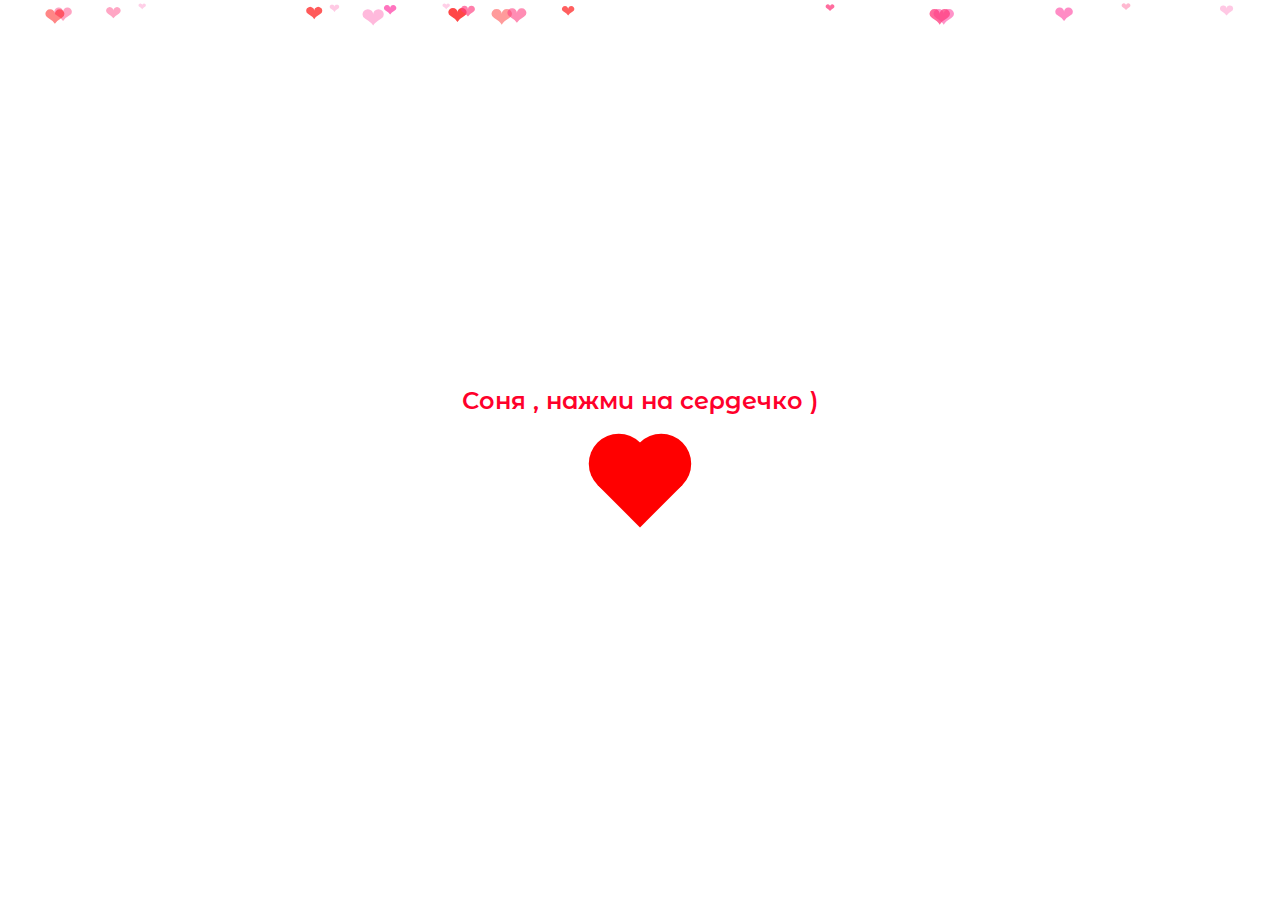
<file: index.html>
<!DOCTYPE html>
<html lang="ru">
<head>
    <meta charset="UTF-8">
    <meta name="viewport" content="width=device-width, initial-scale=1.0">
    <title>Соне</title>
    <link rel="stylesheet" href="./css/main.css">
    <link rel="preconnect" href="https://fonts.googleapis.com">
<link rel="preconnect" href="https://fonts.gstatic.com" crossorigin>
<link href="https://fonts.googleapis.com/css2?family=Montserrat+Alternates:ital,wght@0,100;0,200;0,300;0,400;0,500;0,600;0,700;0,800;0,900;1,100;1,200;1,300;1,400;1,500;1,600;1,700;1,800;1,900&display=swap" rel="stylesheet">
</head>
<body>
    <div class="falling-hearts" id="fallingHearts"></div>
    <div class="main-heart-container" id="mainHeartContainer">
        <div class="click-prompt">Соня , нажми на сердечко )</div>
        <div class="heart" id="mainHeart"></div>
    </div>

    <div class="valentine-card" id="valentineCard">
        <h1>Поздравление с днем рождения</h1>
        <p>Привет , ты может меня мало знаешь , а может быть не знаешь вообще) , но в твой день рождения я бы хотел пожелать тебе самого наилучшего.</p>
        
        <p>Желаю, чтобы каждый твой день был как сказка — с улыбками, чудесами и теплом. Пусть мечты начинают сбываться прямо сейчас, шаг за шагом, красиво и легко!</p> 
        <p>Пускай в жизни будет много добрых людей, интересных идей, искренней дружбы и настоящего счастья.</p>
        <p>Верь в себя, не бойся быть яркой и уникальной - ты особенная!</p>
        <p>13 лет — это только начало чего-то большого и яркого. И ты точно справишься со всем, что захочешь!</p>
        
        
        <div class="footer">
            #деньрождение #поздравление #открытка
        </div>
    
        <div class="close-heart" id="closeHeart"></div>
    </div>
    <script src="./js/main.js"></script>
</body>
</html>
</file>
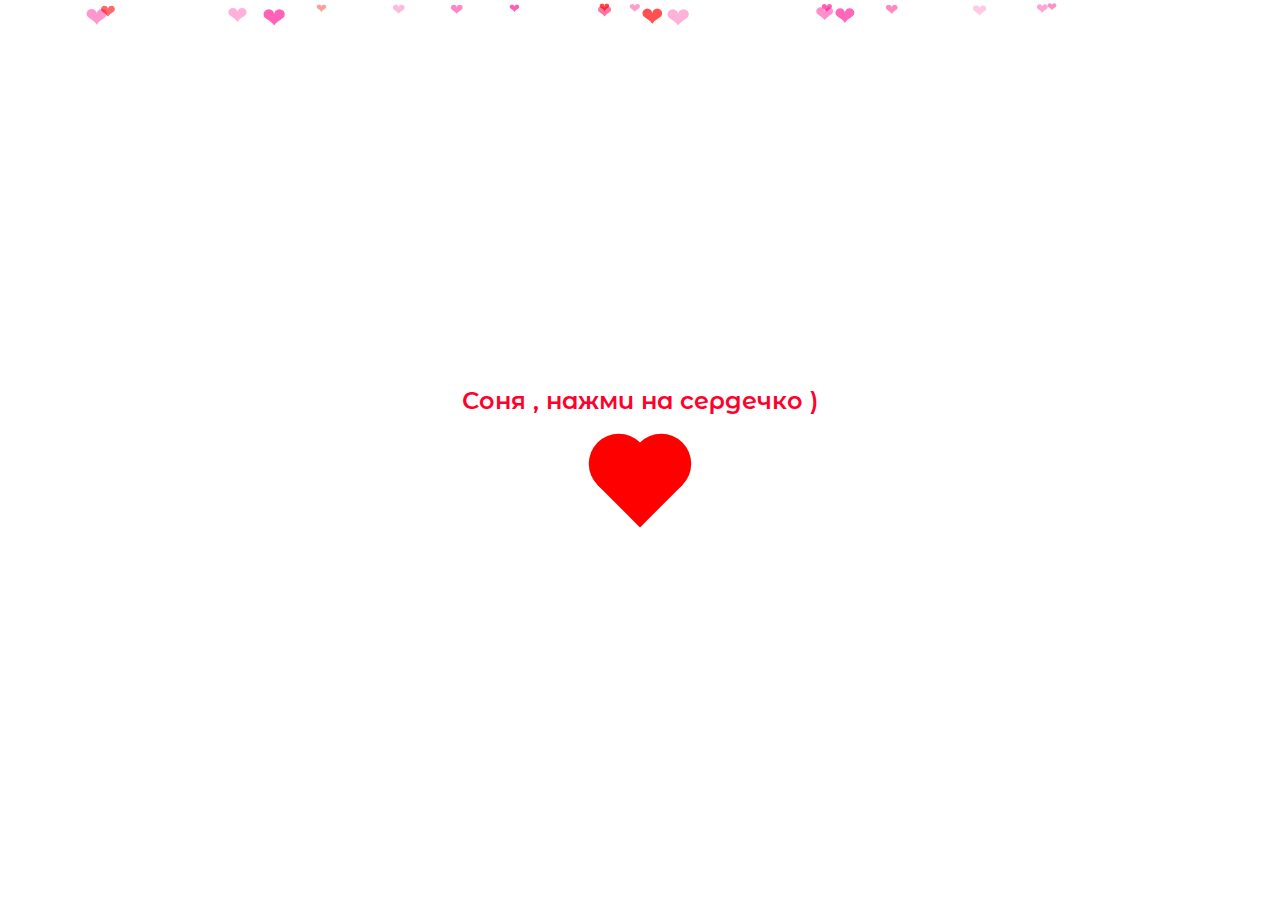
<file: main.html>
<!DOCTYPE html>
<html lang="ru">
<head>
    <meta charset="UTF-8">
    <meta name="viewport" content="width=device-width, initial-scale=1.0">
    <title>Соне</title>
    <link rel="stylesheet" href="./css/main.css">
    <link rel="preconnect" href="https://fonts.googleapis.com">
<link rel="preconnect" href="https://fonts.gstatic.com" crossorigin>
<link href="https://fonts.googleapis.com/css2?family=Montserrat+Alternates:ital,wght@0,100;0,200;0,300;0,400;0,500;0,600;0,700;0,800;0,900;1,100;1,200;1,300;1,400;1,500;1,600;1,700;1,800;1,900&display=swap" rel="stylesheet">
</head>
<body>
    <div class="falling-hearts" id="fallingHearts"></div>
    <div class="main-heart-container" id="mainHeartContainer">
        <div class="click-prompt">Соня , нажми на сердечко )</div>
        <div class="heart" id="mainHeart"></div>
    </div>

    <div class="valentine-card" id="valentineCard">
        <h1>Поздравление с днем рождения</h1>
        <p>Привет , ты может меня мало знаешь , а может быть не знаешь вообще) , но в твой день рождения я бы хотел пожелать тебе самого наилучшего.</p>
        
        <p></p>
        <p>Верь в себя, не бойся быть яркой и уникальной - ты особенная!</p>
        
        
        <div class="footer">
            #деньрождение #поздравление #открытка
        </div>
    
        <div class="close-heart" id="closeHeart"></div>
    </div>
    <script src="./js/main.js"></script>
</body>
</html>
</file>
<file: css/main.css>
body {
  display: flex;
  justify-content: center;
  align-items: center;
  height: 100vh;
  margin: 0;
  background-color: white;
   font-family: "Montserrat Alternates", sans-serif;
  overflow: hidden;
}

.main-heart-container {
  display: flex;
  flex-direction: column;
  align-items: center;
  position: absolute;
  z-index: 10;
  transition: all 0.5s;
}

.click-prompt {
  color: rgb(255, 0, 43);
  font-size: 24px;
  font-weight: 600;
  margin-bottom: 40px;
  text-shadow: 0 0 5px rgba(255, 255, 255, 0.7);
  animation: textPulse 2s infinite;
}

.heart {
  width: 60px;
  height: 60px;
  background-color: #ff0000;
  transform: rotate(45deg);
  position: relative;
  cursor: pointer;
  transition: all 0.3s;
}

.heart:before,
.heart:after {
  content: '';
  width: 60px;
  height: 60px;
  background-color: #ff0000;
  border-radius: 50%;
  position: absolute;
}

.heart:before {
  top: -30px;
  left: 0;
}

.heart:after {
  top: 0;
  left: -30px;
}

.heart:hover {
  transform: rotate(45deg) scale(1.1);
}

@keyframes textPulse {
  0% {
    transform: scale(1);
    opacity: 0.8;
  }

  50% {
    transform: scale(1.05);
    opacity: 1;
  }

  100% {
    transform: scale(1);
    opacity: 0.8;
  }
}

.valentine-card {
  max-width: 500px;
  text-align: center;
  padding: 30px;
  background-color: white;
  border-radius: 15px;
  position: relative;
  transform: scale(0);
  transition: all 0.5s cubic-bezier(0.68, -0.55, 0.265, 1.55);
  opacity: 0;
  z-index: 5;
}

.valentine-card.show {
  transform: scale(1);
  opacity: 1;
}

h1 {
  color: #ff0000;
  font-size: 48px;
  margin-bottom: 20px;
  font-weight: 600;
}

p {
  margin-bottom: 15px;
  color: #000000;
}

.footer {
  margin-top: 20px;
  font-size: 12px;
  color: #999;
}

/* Стили для закрывающего сердечка */
.close-heart {
  width: 40px;
  height: 40px;
  background-color: #ff0000;
  transform: rotate(45deg);
  position: relative;
  cursor: pointer;
  margin: 20px auto 0;
  transition: all 0.3s;
}

.close-heart:before,
.close-heart:after {
  content: '';
  width: 40px;
  height: 40px;
  background-color: #ff0000;
  border-radius: 50%;
  position: absolute;
}

.close-heart:before {
  top: -20px;
  left: 0;
}

.close-heart:after {
  top: 0;
  left: -20px;
}

.close-heart:hover {
  transform: rotate(45deg) scale(1.1);
}

/* Анимация летающих сердечек */
.floating-heart {
  position: absolute;
  width: 20px;
  height: 20px;
  background-color: #ff4081;
  transform: rotate(45deg);
  pointer-events: none;
  z-index: 1;
  opacity: 0;
}

.floating-heart:before,
.floating-heart:after {
  content: '';
  width: 20px;
  height: 20px;
  background-color: #ff4081;
  border-radius: 50%;
  position: absolute;
}

.floating-heart:before {
  top: -10px;
  left: 0;
}

.floating-heart:after {
  top: 0;
  left: -10px;
}

/* Падающие сердечки */
.falling-hearts {
  position: fixed;
  top: 0;
  left: 0;
  width: 100%;
  height: 100%;
  pointer-events: none;
  z-index: 11111; /* Убедитесь, что сердечки позади основного контента */
  overflow: hidden;
}

.falling-heart-bg {
  position: absolute;
  font-size: 20px;
  color: rgba(255, 0, 43, 0.4);
  animation: falling linear infinite;
  user-select: none;
}

@keyframes falling {
  0% {
    transform: translateY(-10vh) translateX(10vw) rotate(0deg);
    opacity: 0;
  }
  10% {
    opacity: 1;
  }
  90% {
    opacity: 0.8;
  }
  100% {
    transform: translateY(110vh) translateX(-10vw) rotate(360deg);
    opacity: 0;
  }
}

@media (max-width: 480px) {
  .valentine-card {
    padding: 15px;
  }
  
  h1 {
    font-size: 24px;
  }
  
  .click-prompt {
    font-size: 18px;
    margin-bottom: 25px;
  }
}

@media (max-height: 600px) {
  body {
    align-items: flex-start;
    padding-top: 20px;
  }
  
  .valentine-card {
    margin-top: 40px;
  }
}
</file>
